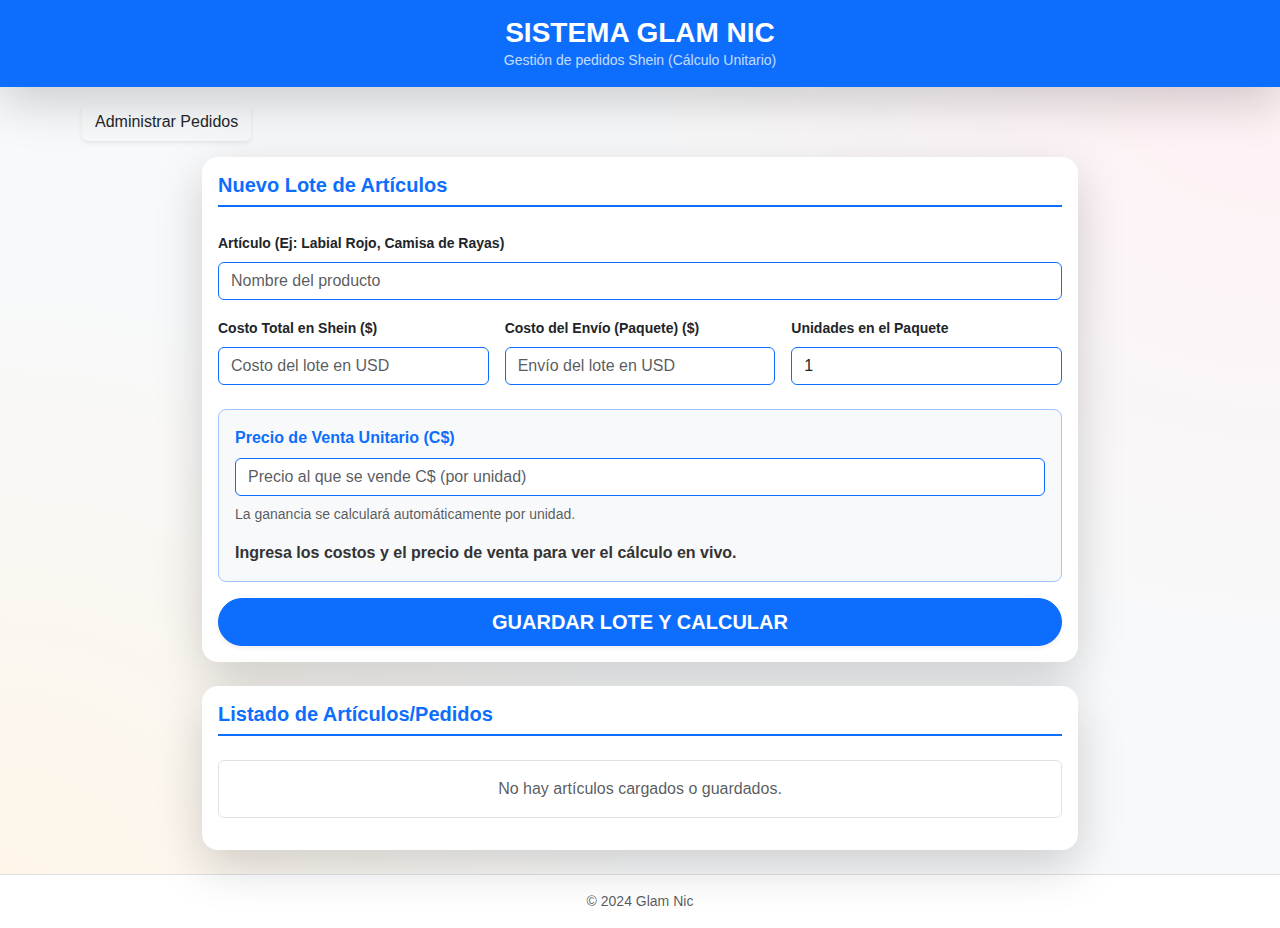
<file: index.html>
<!DOCTYPE html>
<html lang="es">

<head>
    <meta charset="UTF-8">
    <meta name="viewport" content="width=device-width, initial-scale=1.0">
    <link href="https://cdn.jsdelivr.net/npm/bootstrap@5.3.3/dist/css/bootstrap.min.css" rel="stylesheet" integrity="sha384-QWTKZyjpPEjISv5WaRU9OFeRpok6YctnYmDr5pNlyT2bRjXh0JMhjY6hW+ALEwIH" crossorigin="anonymous">
    
    <link rel="apple-touch-icon" sizes="180x180" href="favicon_io/apple-touch-icon.png">
    <link rel="icon" type="image/png" sizes="32x32" href="favicon_io/favicon-32x32.png">
    <link rel="icon" type="image/png" sizes="16x16" href="favicon_io/favicon-16x16.png">
    <link rel="manifest" href="favicon_io/site.webmanifest">
    <meta name="msapplication-TileColor" content="#2b5797">
    <meta name="theme-color" content="#ffffff">

    <title>Tienda Privada SHEIN - Glam Nic</title>
    <link href="https://fonts.googleapis.com/css2?family=Poppins:wght@300;400;600&display=swap" rel="stylesheet">
    <link rel="stylesheet" href="style.css"> 
    <script src="https://cdn.sheetjs.com/xlsx-0.20.1/package/dist/xlsx.full.min.js"></script>
    <script defer src="script.js"></script>
</head>

<body class="bg-light d-flex flex-column min-vh-100 p-0">
    <header class="header bg-primary shadow-lg p-3">
        <div class="container text-center text-white">
            <h1 class="mb-0 fw-bold fs-3">SISTEMA GLAM NIC</h1>
            <p class="mb-0 opacity-75 small">Gestión de pedidos Shein (Cálculo Unitario)</p>
        </div>
    </header>

    <div class="container mt-3">
        <a href="admin.html" class="btn btn-rosadito mb-3 shadow-sm">Administrar Pedidos</a>
    </div>

    <main class="container flex-grow-1">

        <section class="card shadow-lg mb-4 border-0 rounded-4">
            <div class="card-body p-4 p-sm-3">
                <h2 class="card-title pb-2 mb-4 border-bottom border-primary border-2 fs-5 text-primary fw-bold">Nuevo Lote de Artículos</h2>
                <form id="orderForm">
                    <div class="mb-3">
                        <label for="articulo" class="form-label fw-semibold small">Artículo (Ej: Labial Rojo, Camisa de Rayas)</label>
                        <input type="text" id="articulo" required aria-required="true" placeholder="Nombre del producto" class="form-control border-primary">
                    </div>

                    <div class="row g-3">
                        <div class="col-md-4 col-sm-12">
                            <label for="precioTotalUSD" class="form-label fw-semibold small">Costo Total en Shein ($)</label>
                            <input type="number" id="precioTotalUSD" step="0.01" min="0" required
                                placeholder="Costo del lote en USD" class="form-control border-primary">
                        </div>
                        <div class="col-md-4 col-sm-12">
                            <label for="costoEnvioUSD" class="form-label fw-semibold small">Costo del Envío (Paquete) ($)</label>
                            <input type="number" id="costoEnvioUSD" step="0.01" min="0" required
                                placeholder="Envío del lote en USD" class="form-control border-primary">
                        </div>
                        <div class="col-md-4 col-sm-12">
                            <label for="cantUnidades" class="form-label fw-semibold small">Unidades en el Paquete</label>
                            <input type="number" id="cantUnidades" value="1" min="1" required class="form-control border-primary">
                        </div>
                    </div>

                    <div class="mb-3 mt-4 p-3 border border-primary-subtle rounded-3 bg-light">
                        <label for="precioVentaC" class="form-label fw-semibold text-primary">Precio de Venta Unitario (C$)</label>
                        <input type="number" id="precioVentaC" step="0.01" min="0" required
                            placeholder="Precio al que se vende C$ (por unidad)" class="form-control border-primary">
                        <small class="form-text text-muted mt-2 d-block small" aria-live="polite">La ganancia se calculará automáticamente por unidad.</small>
                        <div id="feedbackGanancia" class="mt-3 fs-6"
                            style="font-weight: 600; color: #333333; transition: color 0.3s ease;">
                            Ingresa los costos y el precio de venta para ver el cálculo en vivo.</div>
                    </div>

                    <button type="submit" class="btn btn-primary w-100 rounded-pill fs-5 fw-bold py-2 shadow-sm">GUARDAR LOTE Y CALCULAR</button>
                </form>
            </div>
        </section>

        <section class="card shadow-lg order-list mb-4 border-0 rounded-4">
            <div class="card-body p-4 p-sm-3">
                <h2 id="listTitle" class="card-title pb-2 mb-4 border-bottom border-primary border-2 fs-5 text-primary fw-bold">Listado de Artículos/Pedidos</h2>
                <div id="tableContainer" class="table-responsive">
                    <p class="status-text text-muted text-center p-3 border rounded small">No hay artículos cargados o guardados.</p>
                </div>
            </div>
        </section>
    </main>

    <footer class="footer bg-white p-3 text-center mt-auto border-top">
        <p class="mb-0 text-muted small">&copy; 2024 Glam Nic</p>
    </footer>
    
    <script src="https://cdn.jsdelivr.net/npm/bootstrap@5.3.3/dist/js/bootstrap.bundle.min.js" integrity="sha384-YvpcrYf0tY3lHB60NNkmXc5s9fDVZLESaAA55NDzOxhy9GkcIdslK1eN7N6jIeHz" crossorigin="anonymous"></script>
</body>

</html>
</file>
<file: style.css>
/* =========================================
   DISEÑO MOBILE-FIRST (Estilo App Nativa)
========================================= */

:root {
    --color-primary-pink: #ff9fb2; 
    --color-primary-light: #fff0f3;
    --color-primary-dark: #ff758f;
    --color-secondary-beige: #fef5e7;
    --color-bg-app: #fcf9f9;
    --color-text-main: #2b2b2b;
    --nav-height: 70px; /* Altura de la barra inferior en móvil */
}

body {
    background-color: var(--color-bg-app);
    background-image: radial-gradient(circle at top right, var(--color-primary-light) 0%, transparent 40%),
                      radial-gradient(circle at bottom left, var(--color-secondary-beige) 0%, transparent 40%);
    font-family: 'Nunito', sans-serif;
    color: var(--color-text-main);
    -webkit-font-smoothing: antialiased;
    padding-bottom: calc(var(--nav-height) + 20px); /* Espacio para no tapar contenido en celular */
}

body.admin-bg {
    background-color: #f4f6f9;
    background-image: none;
}

/* =========================================
   COMPONENTES GRÁFICOS APP
========================================= */
.logo-circle {
    width: 65px;
    height: 65px;
    background: linear-gradient(135deg, var(--color-primary-dark), var(--color-primary-pink));
    border-radius: 20px; /* Estilo ícono de app de iOS */
    display: flex;
    align-items: center;
    justify-content: center;
}

.tracking-tight {
    letter-spacing: -0.5px;
}

/* Tarjetas base redondas estilo iOS */
.app-card {
    border-radius: 24px;
    background: rgba(255, 255, 255, 0.95);
    backdrop-filter: blur(10px);
}

.icon-box {
    background-color: var(--color-primary-light);
    color: var(--color-primary-dark);
    width: 32px;
    height: 32px;
    border-radius: 10px;
    display: flex;
    align-items: center;
    justify-content: center;
    font-size: 1.2rem;
}

/* =========================================
   FORMULARIOS PENSADOS EN DEDOS
========================================= */
.app-input-group {
    background: white;
    border-radius: 16px;
    border: 2px solid #f1f1f1;
    overflow: hidden;
    transition: all 0.3s;
}

.app-input-group:focus-within {
    border-color: var(--color-primary-pink);
    box-shadow: 0 0 0 4px rgba(255, 159, 178, 0.15);
}

.app-input-group .input-group-text {
    background: transparent;
    border: none;
}

.app-input-group .form-control {
    border: none;
    box-shadow: none;
    background: transparent;
    padding-left: 0.5rem;
    font-weight: 600;
}

.highlight-box {
    background: linear-gradient(to right, var(--color-primary-light), #ffffff);
    border: 1px solid rgba(255, 159, 178, 0.3);
}

.live-feedback {
    background-color: rgba(255, 255, 255, 0.8);
    border: 1px solid #eee;
}

/* Botones Grandes */
.btn-app-primary {
    background: linear-gradient(135deg, var(--color-primary-dark), var(--color-primary-pink));
    color: white;
    border: none;
}

.btn-app-primary:active {
    transform: scale(0.98);
}

/* =========================================
   TABLAS MÓVILES PERFECTAS (Horizontal Scroll)
========================================= */
.app-table-wrapper {
    -webkit-overflow-scrolling: touch; /* Scroll suave en iPhone */
    overflow-x: auto;
    /* Sombras que indican que hay más contenido a la derecha */
    background: 
        linear-gradient(to right, white 30%, rgba(255,255,255,0)),
        linear-gradient(to right, rgba(255,255,255,0), white 70%) 100% 0,
        radial-gradient(farthest-side at 0 50%, rgba(0,0,0,.08), rgba(0,0,0,0)),
        radial-gradient(farthest-side at 100% 50%, rgba(0,0,0,.08), rgba(0,0,0,0)) 100% 0;
    background-repeat: no-repeat;
    background-color: white;
    background-size: 40px 100%, 40px 100%, 14px 100%, 14px 100%;
    background-attachment: local, local, scroll, scroll;
}

.table {
    margin-bottom: 0;
    min-width: 800px; /* Fuerza el scroll en pantallas pequeñas */
}

.table th {
    background-color: var(--color-primary-light) !important;
    color: var(--color-primary-dark) !important;
    font-weight: 800;
    text-transform: uppercase;
    font-size: 0.75rem;
    padding: 1rem;
    letter-spacing: 0.5px;
    border-bottom: 2px solid rgba(255, 159, 178, 0.2);
}

.table td {
    padding: 1rem;
    vertical-align: middle;
    font-weight: 600;
    font-size: 0.85rem;
    color: #444;
    border-bottom: 1px solid #f8f9fa;
}

/* =========================================
   NAVEGACIÓN BOTTOM TIPO APP NATIVA
========================================= */
.mobile-bottom-bar {
    position: fixed;
    bottom: 0;
    left: 0;
    width: 100%;
    height: var(--nav-height);
    background-color: rgba(255, 255, 255, 0.98);
    backdrop-filter: blur(15px);
    border-top: 1px solid #eee;
    z-index: 1050;
    display: block; /* Se muestra por defecto en móvil */
}

.mobile-bottom-bar .nav-item {
    color: #aaa;
    transition: color 0.2s;
    width: 50%;
    display: flex;
    flex-direction: column;
    justify-content: center;
}

.mobile-bottom-bar .nav-item.active {
    color: var(--color-primary-dark);
}

.mobile-bottom-bar .nav-item.active i {
    transform: translateY(-2px);
    transition: transform 0.2s;
}

/* =========================================
   MEDIA QUERIES PARA ADAPTAR A LAPTOP/PC
========================================= */
@media (min-width: 768px) {
    /* Ocultamos la barra de abajo en pantallas grandes */
    .mobile-bottom-bar {
        display: none;
    }
    
    body {
        padding-bottom: 20px;
    }
    
    /* El header y contenido principal flotan mejor en PC */
    main.container {
        max-width: 900px;
        margin: 0 auto;
    }
    
    .desktop-only {
        display: block !important;
        max-width: 900px;
        margin: 0 auto;
    }
}

/* Para ocultar los elementos de escritorio en móvil */
@media (max-width: 767px) {
    .desktop-only {
        display: none !important;
    }
    .table th, .table td {
        padding: 0.8rem; /* Un poco menos de espacio en celdas de móvil */
    }
}
</file>
